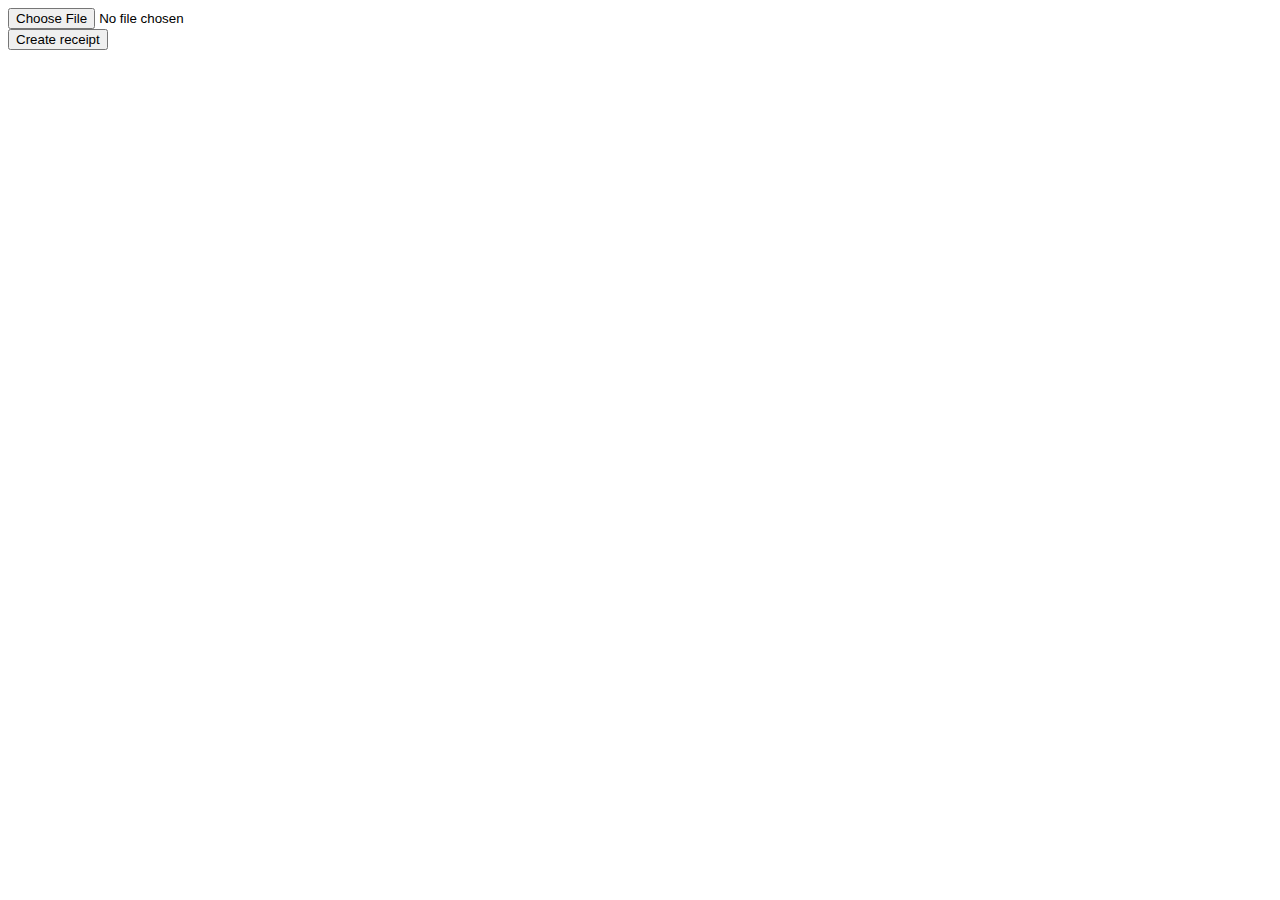
<file: src/main/resources/static/upload.html>
<html>
  <head><meta content="text/html; CHARSET=UTF-8"></head>
  <body>
    <form action="http://www.szamlazz.hu/szamla/" method="post" enctype="multipart/form-data">
      <input type="file" name="action-szamla_agent_nyugta_create"><br>
      <input type="submit" name="generate" value="Create receipt">
    </form>
  </body>
</html>
</file>
